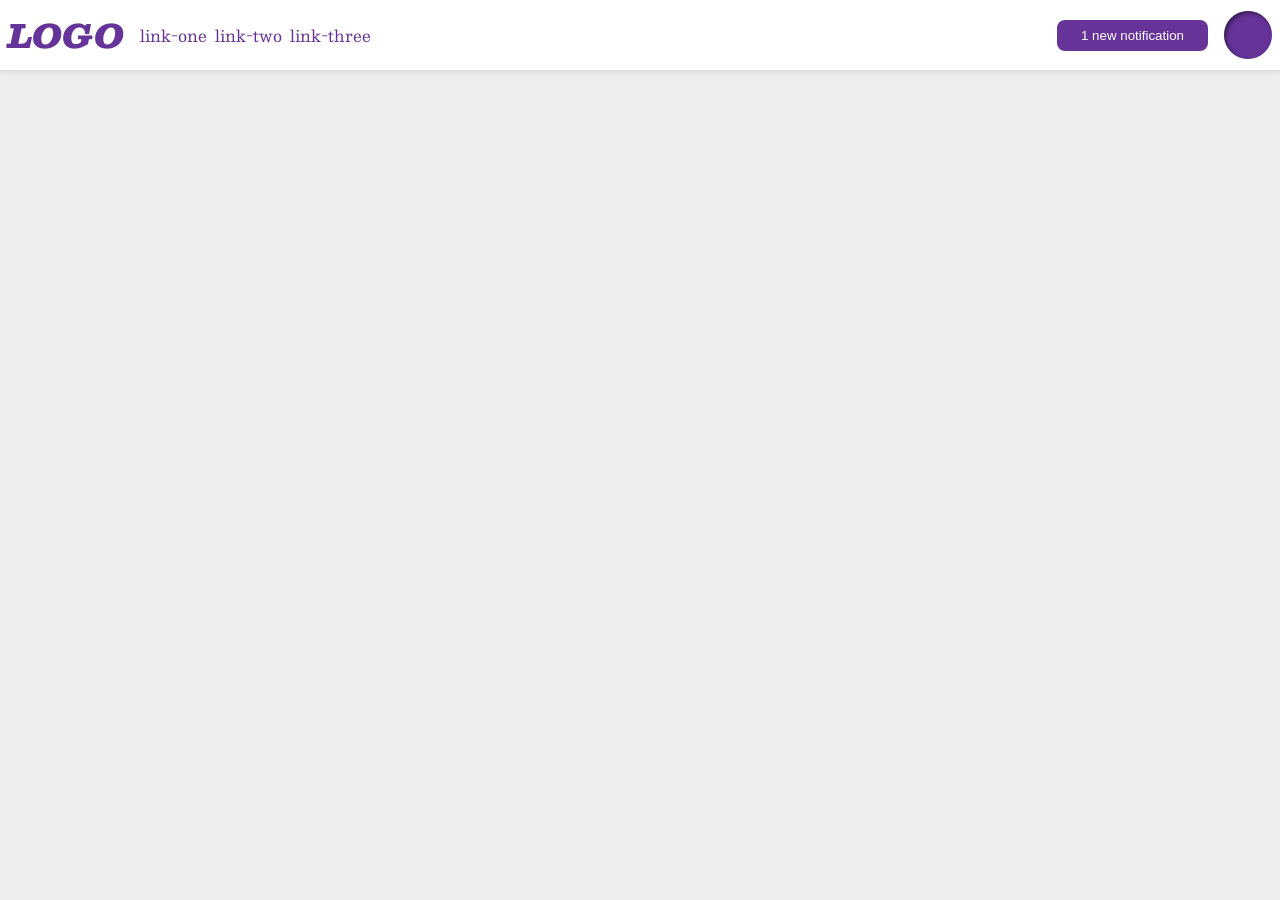
<file: flex/03-flex-header-2/index.html>
<!DOCTYPE html>
<html lang="en">

<head>
  <meta charset="UTF-8">
  <meta http-equiv="X-UA-Compatible" content="IE=edge">
  <meta name="viewport" content="width=device-width, initial-scale=1.0">
  <title>Flex Header 2</title>
  <link rel="stylesheet" href="style.css">
</head>

<body>
  <div class="header">
    <div class="left-container">
      <div class="logo">
        LOGO
      </div>
      <ul class="links">
        <li><a href="https://google.com">link-one</a></li>
        <li><a href="https://google.com">link-two</a></li>
        <li><a href="https://google.com">link-three</a></li>
      </ul>
    </div>
    <div class="right-container">
      <button class="notifications">
        1 new notification
      </button>
      <div class="profile-image"></div>
    </div>
  </div>
</body>

</html>
</file>
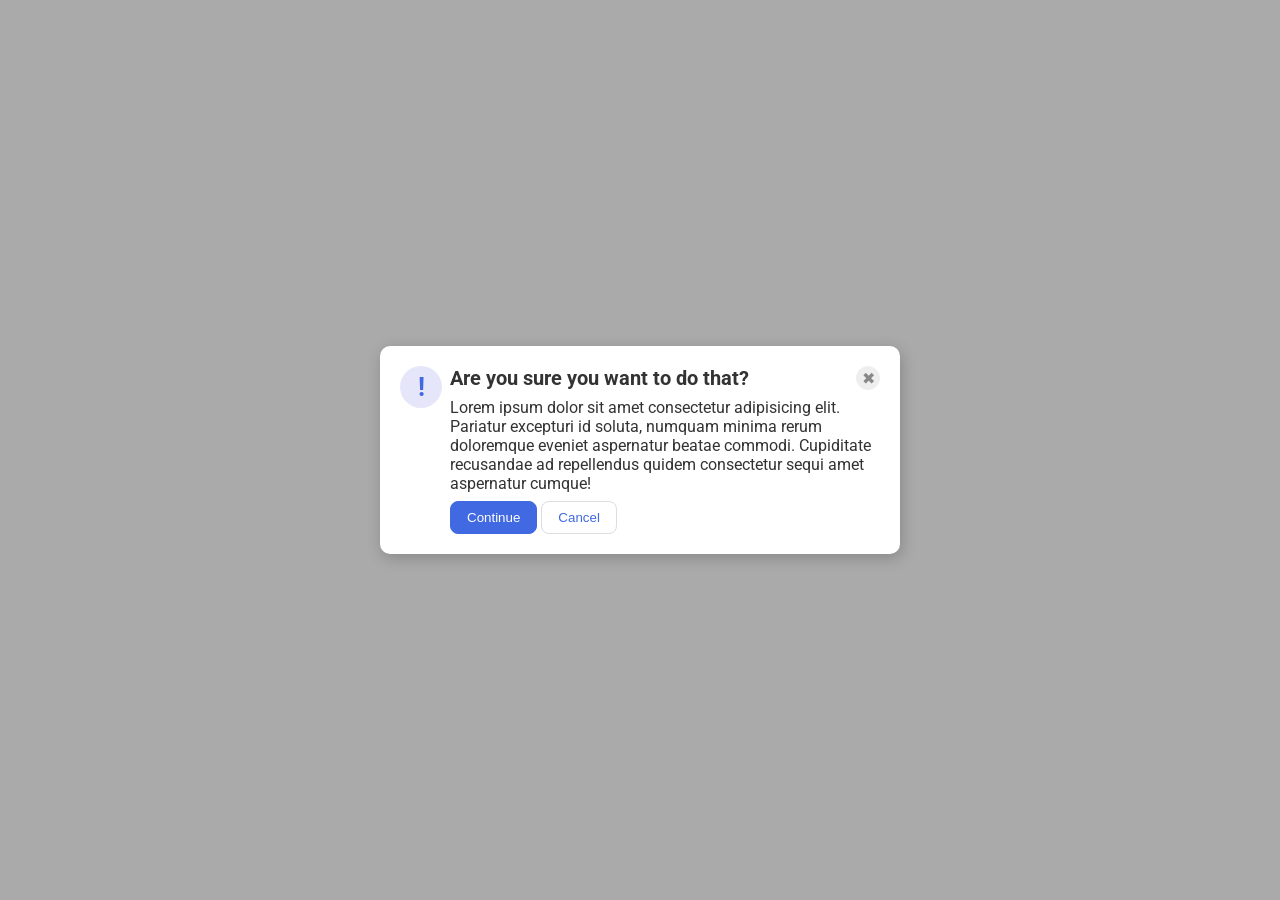
<file: flex/05-flex-modal/index.html>
<!DOCTYPE html>
<html lang="en">

<head>
  <meta charset="UTF-8">
  <meta http-equiv="X-UA-Compatible" content="IE=edge">
  <meta name="viewport" content="width=device-width, initial-scale=1.0">
  <link rel="stylesheet" href="style.css">
  <title>Modal</title>
</head>

<body>
  <div class="modal">

    <div class="icon">!</div>
    <div class="container">
    <div class="header">Are you sure you want to do that?
      <button class="close-button">✖</button>
    </div>

    <div class="text">Lorem ipsum dolor sit amet consectetur adipisicing elit. Pariatur excepturi id soluta, numquam
      minima rerum doloremque eveniet aspernatur beatae commodi. Cupiditate recusandae ad repellendus quidem consectetur
      sequi amet aspernatur cumque!</div>


    <button class="continue">Continue</button>
    <button class="cancel">Cancel</button>
    </div>
  </div>
</body>

</html>
</file>
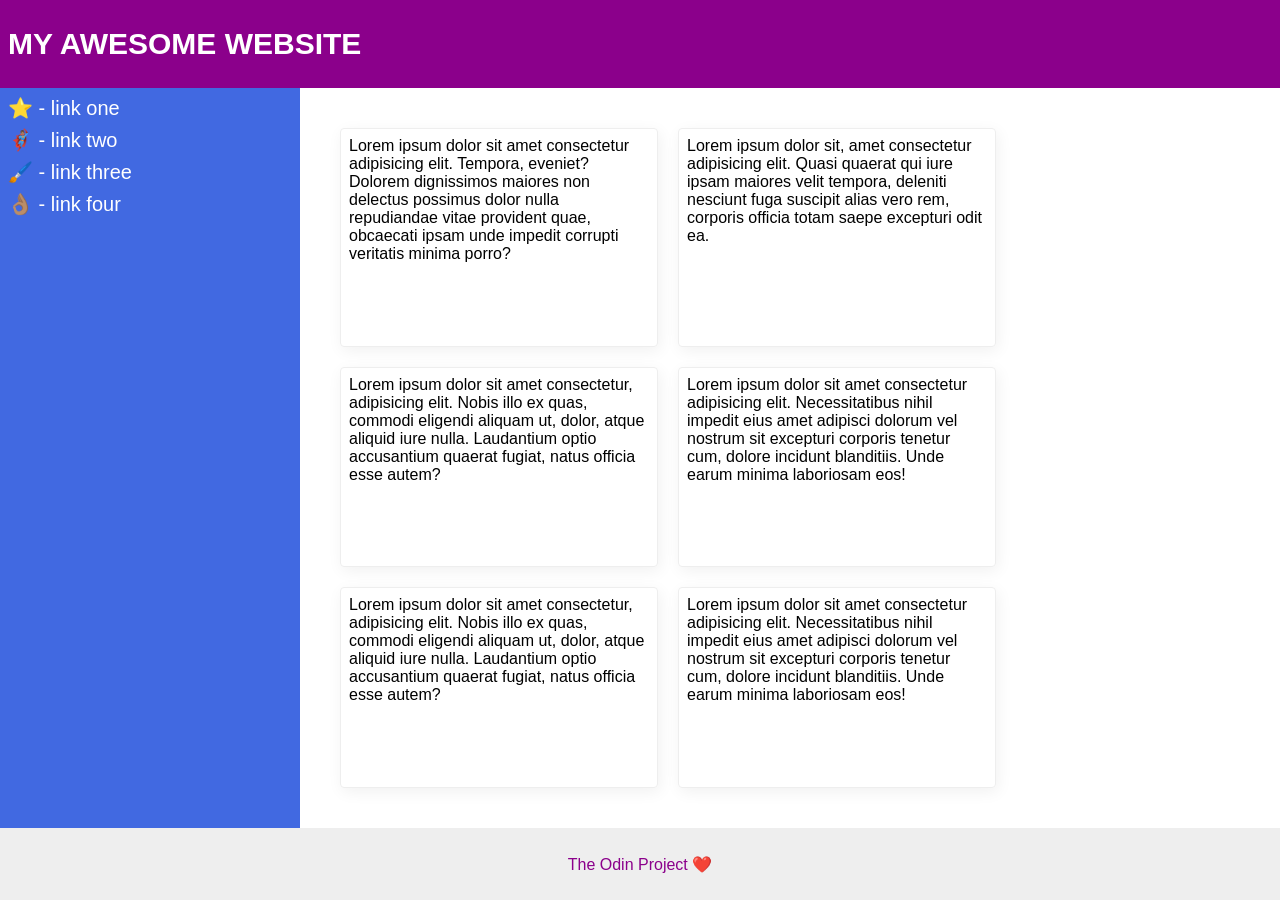
<file: flex/07-flex-layout-2/index.html>
<!DOCTYPE html>
<html lang="en">

<head>
  <meta charset="UTF-8">
  <meta http-equiv="X-UA-Compatible" content="IE=edge">
  <meta name="viewport" content="width=device-width, initial-scale=1.0">
  <title>The Holy Grail</title>
  <link rel="stylesheet" href="style.css">
</head>

<body>
  <div class="header">
    MY AWESOME WEBSITE
  </div>
  <div class="container">
    <div class="sidebar">
      <ul>
        <li><a href="#">⭐ - link one</a></li>
        <li><a href="#">🦸🏽‍♂️ - link two</a></li>
        <li><a href="#">🖌️ - link three</a></li>
        <li><a href="#">👌🏽 - link four</a></li>
      </ul>
    </div>

    <div class="content">
      <div class="card">Lorem ipsum dolor sit amet consectetur adipisicing elit. Tempora, eveniet? Dolorem dignissimos
        maiores non delectus possimus dolor nulla repudiandae vitae provident quae, obcaecati ipsam unde impedit
        corrupti
        veritatis minima porro?</div>
      <div class="card">Lorem ipsum dolor sit, amet consectetur adipisicing elit. Quasi quaerat qui iure ipsam maiores
        velit tempora, deleniti nesciunt fuga suscipit alias vero rem, corporis officia totam saepe excepturi odit ea.
      </div>
      <div class="card">Lorem ipsum dolor sit amet consectetur, adipisicing elit. Nobis illo ex quas, commodi eligendi
        aliquam ut, dolor, atque aliquid iure nulla. Laudantium optio accusantium quaerat fugiat, natus officia esse
        autem?</div>
      <div class="card">Lorem ipsum dolor sit amet consectetur adipisicing elit. Necessitatibus nihil impedit eius amet
        adipisci dolorum vel nostrum sit excepturi corporis tenetur cum, dolore incidunt blanditiis. Unde earum minima
        laboriosam eos!</div>
      <div class="card">Lorem ipsum dolor sit amet consectetur, adipisicing elit. Nobis illo ex quas, commodi eligendi
        aliquam ut, dolor, atque aliquid iure nulla. Laudantium optio accusantium quaerat fugiat, natus officia esse
        autem?</div>
      <div class="card">Lorem ipsum dolor sit amet consectetur adipisicing elit. Necessitatibus nihil impedit eius amet
        adipisci dolorum vel nostrum sit excepturi corporis tenetur cum, dolore incidunt blanditiis. Unde earum minima
        laboriosam eos!</div>
    </div>
  </div>

  <div class="footer">

    <span>The Odin Project ❤️</span>
  </div>
</body>

</html>
</file>
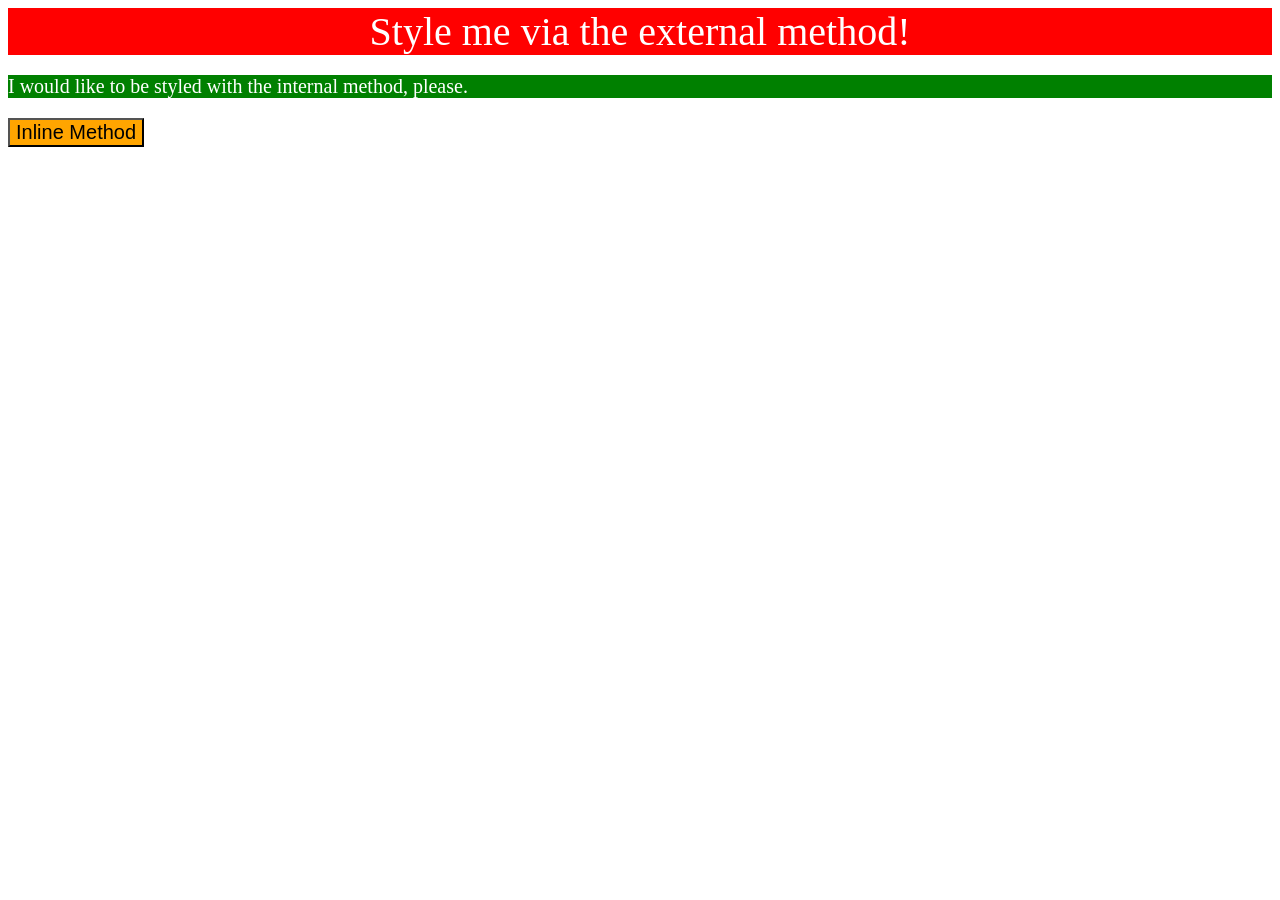
<file: foundations/01-css-methods/index.html>
<!DOCTYPE html>
<html lang="en">

<head>
  <meta charset="UTF-8">
  <meta http-equiv="X-UA-Compatible" content="IE=edge">
  <meta name="viewport" content="width=device-width, initial-scale=1.0">
  <title>Methods for Adding CSS</title>
  <link rel="stylesheet" href="./styles/styles.css">
  <style>
    p {
      background-color: green;
      color: white;
      font-size: 20px;
    }
  </style>
</head>

<body>
  <div class="header">Style me via the external method!</div>
  <p class="paragraph">I would like to be styled with the internal method, please.</p>
  <button style="background-color: orange; font-size: 20px;">Inline Method</button>
</body>

</html>
</file>
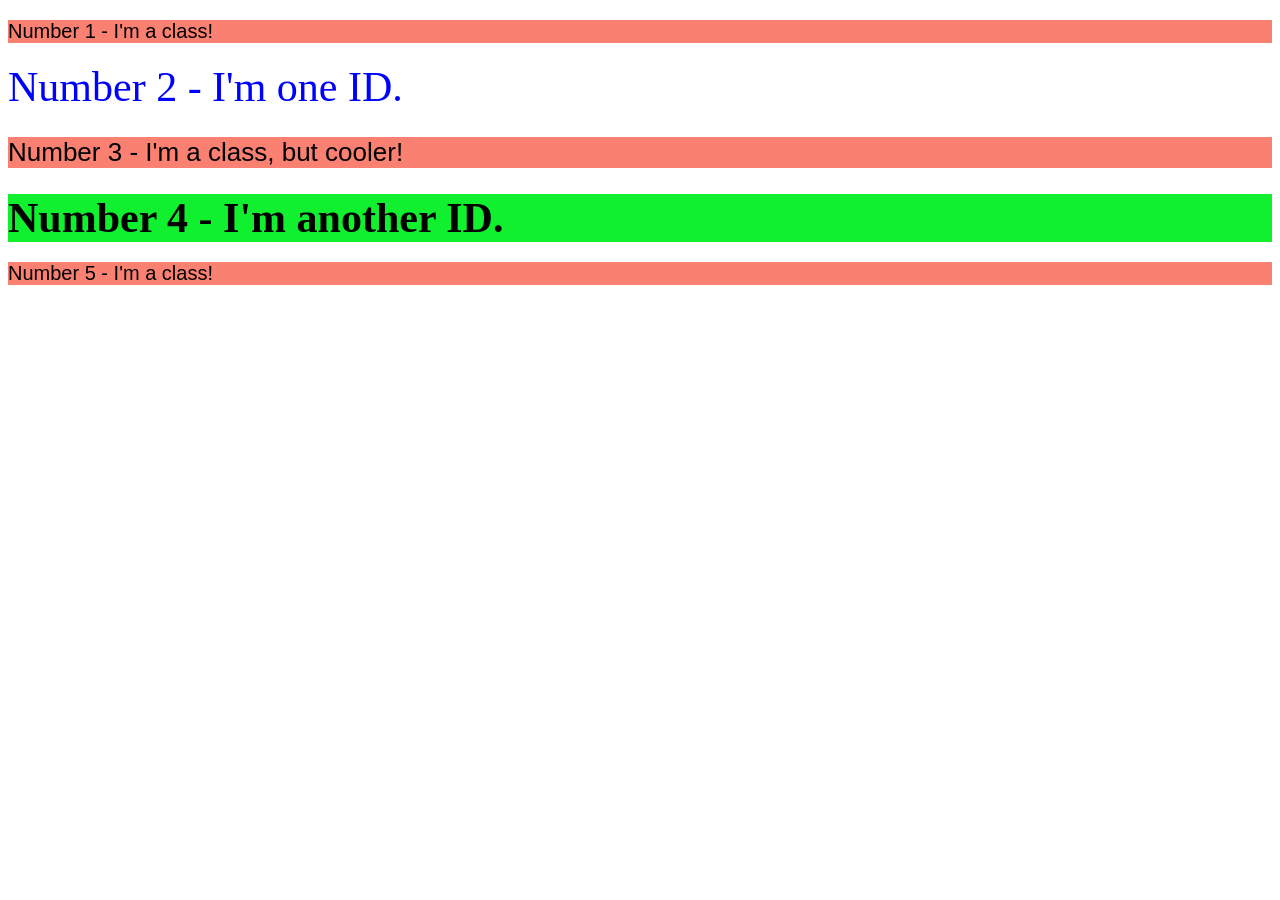
<file: foundations/02-class-id-selectors/index.html>
<!DOCTYPE html>
<html lang="en">

<head>
  <meta charset="UTF-8">
  <meta http-equiv="X-UA-Compatible" content="IE=edge">
  <meta name="viewport" content="width=device-width, initial-scale=1.0">
  <title>Class and ID Selectors</title>
  <link rel="stylesheet" href="style.css">
</head>

<body>
  <p class="paragraph">Number 1 - I'm a class!</p>
  <div id="blue-line">Number 2 - I'm one ID.</div>
  <p class="paragraph bolder">Number 3 - I'm a class, but cooler!</p>
  <div id="green-line">Number 4 - I'm another ID.</div>
  <p class="paragraph">Number 5 - I'm a class!</p>
</body>

</html>
</file>
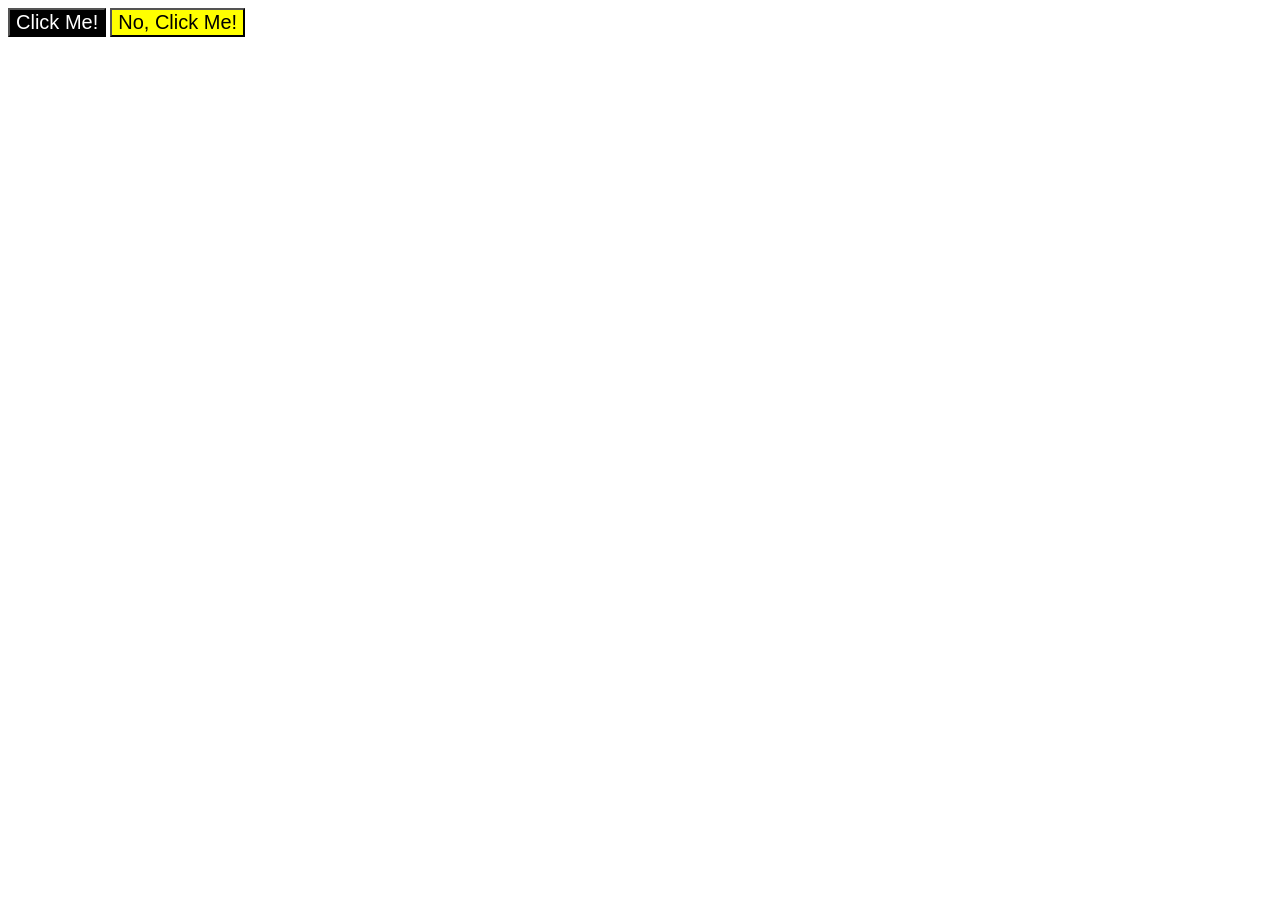
<file: foundations/03-grouping-selectors/index.html>
<!DOCTYPE html>
<html lang="en">

<head>
  <meta charset="UTF-8">
  <meta http-equiv="X-UA-Compatible" content="IE=edge">
  <meta name="viewport" content="width=device-width, initial-scale=1.0">
  <title>Grouping Selectors</title>
  <link rel="stylesheet" href="style.css">
</head>

<body>
  <button class="button black-variant">Click Me!</button>
  <button class="button yellow-variant">No, Click Me!</button>
</body>

</html>
</file>
<file: flex/03-flex-header-2/style.css>
/* this is some magical font-importing.  
you'll learn about it later. */
@import url('https://fonts.googleapis.com/css2?family=Besley:ital,wght@0,400;1,900&display=swap');

body {
  margin: 0;
  background: #eee;
  font-family: Besley, serif;
}

.header {
  background: white;
  border-bottom: 1px solid #ddd;
  box-shadow: 0 0 8px rgba(0, 0, 0, .1);
  display: flex;
  justify-content: space-between;
  padding: 8px;
}

.left-container,
.right-container {
  display: flex;
  align-items: center;
  gap: 16px;
}

.profile-image {
  background: rebeccapurple;
  box-shadow: inset 2px 2px 4px rgba(0, 0, 0, .5);
  border-radius: 50%;
  width: 48px;
  height: 48px;
}

.logo {
  color: rebeccapurple;
  font-size: 32px;
  font-weight: 900;
  font-style: italic;
}

button {
  border: none;
  border-radius: 8px;
  background: rebeccapurple;
  color: white;
  padding: 8px 24px;
}

a {
  /* this removes the line under our links */
  text-decoration: none;
  color: rebeccapurple;
}

ul {
  list-style-type: none;
  display: flex;
  align-items: center;
  margin: 0;
  padding: 0;
  gap: 8px;
}
</file>
<file: flex/05-flex-modal/style.css>
@import url('https://fonts.googleapis.com/css2?family=Roboto:wght@400;700&display=swap');

html,
body {
  height: 100%;
}

body {
  font-family: Roboto, sans-serif;
  margin: 0;
  background: #aaa;
  color: #333;
  /* I'll give you this one for free lol */
  display: flex;
  align-items: center;
  justify-content: center;
}

.modal {
  background: white;
  width: 480px;
  border-radius: 10px;
  box-shadow: 2px 4px 16px rgba(0, 0, 0, .2);
  display: flex;
  padding: 20px;
  gap: 8px;
}

.icon {
  color: royalblue;
  font-size: 26px;
  font-weight: 700;
  background: lavender;
  width: 42px;
  height: 42px;
  border-radius: 50%;
  display: flex;
  align-items: center;
  justify-content: center;
  flex-shrink: 0;
}

.close-button {
  background: #eee;
  border-radius: 50%;
  color: #888;
  font-weight: 400;
  font-size: 16px;
  height: 24px;
  width: 24px;
  display: flex;
  align-items: center;
  justify-content: center;
  border: 1px solid #eee;
  padding: 0;
}

button {
  cursor: pointer;
  padding: 8px 16px;
  border-radius: 8px;
}

button.continue {
  background: royalblue;
  border: 1px solid royalblue;
  color: white;
}

button.cancel {
  background: white;
  border: 1px solid #ddd;
  color: royalblue;
}

.header {
  display: flex;
  align-items: center;
  justify-content: space-between;
  gap: 8px;
  font-size: 20px;
  font-weight: bold;
  margin-bottom: 8px;
}

.text {
  margin-bottom: 8px;
}
</file>
<file: flex/07-flex-layout-2/style.css>
body {
  font-family: -apple-system, BlinkMacSystemFont, 'Segoe UI', Roboto, Oxygen, Ubuntu, Cantarell, 'Open Sans', 'Helvetica Neue', sans-serif;
  margin: 0;
  min-height: 100vh;
  display: flex;
  flex-direction: column;
}

.header {
  height: 72px;
  background: darkmagenta;
  color: white;
  padding: 8px;
  display: flex;
  align-items: center;
  font-size: 30px;
  font-weight: 900;
}

.container {
  display: flex;
  flex: 1;
}

.content {
  display: flex;
  flex-wrap: wrap;
  gap: 20px;
  flex: 1;
  padding: 40px;
}

.footer {
  height: 72px;
  background: #eee;
  color: darkmagenta;
  display: flex;
  justify-content: center;
  align-items: center;
}

.sidebar {
  width: 300px;
  background: royalblue;
  box-sizing: border-box;
  padding: 8px;
}

.sidebar ul {
  list-style: none;
  margin: 0;
  padding: 0;
}

ul li {
  margin-bottom: 8px;
}

ul li a {
  color: white;
  text-decoration: none;
  font-weight: 500;
  font-size: 20px;
}

.card {
  border: 1px solid #eee;
  box-shadow: 2px 4px 16px rgba(0, 0, 0, .06);
  border-radius: 4px;
  width: 300px;
  padding: 8px;
}
</file>
<file: foundations/01-css-methods/styles/styles.css>
.header {
	color:White;
	background-color: red;
	font-size:40px;
	text-align:center;
}
</file>
<file: foundations/02-class-id-selectors/style.css>
.paragraph {
	font-size: 20px;
	background-color: salmon;
	font-weight: 200;
	font-family: Verdana, Geneva, Tahoma, sans-serif;
}

.paragraph.bolder {
	font-weight: 400;
	font-size: 26px;
}

#blue-line {
	color: blue;
	font-size: 42px;
}

#green-line {
	font-weight: bold;
	font-size: 42px;
	background-color: #11f02f;
}
</file>
<file: foundations/03-grouping-selectors/style.css>
.button {
	font-size: 20px;
	font-family: Arial, Helvetica, sans-serif;
}

.button.black-variant {
	background-color: black;
	color: white;
}

.button.yellow-variant {
	background-color: yellow;
}
</file>
